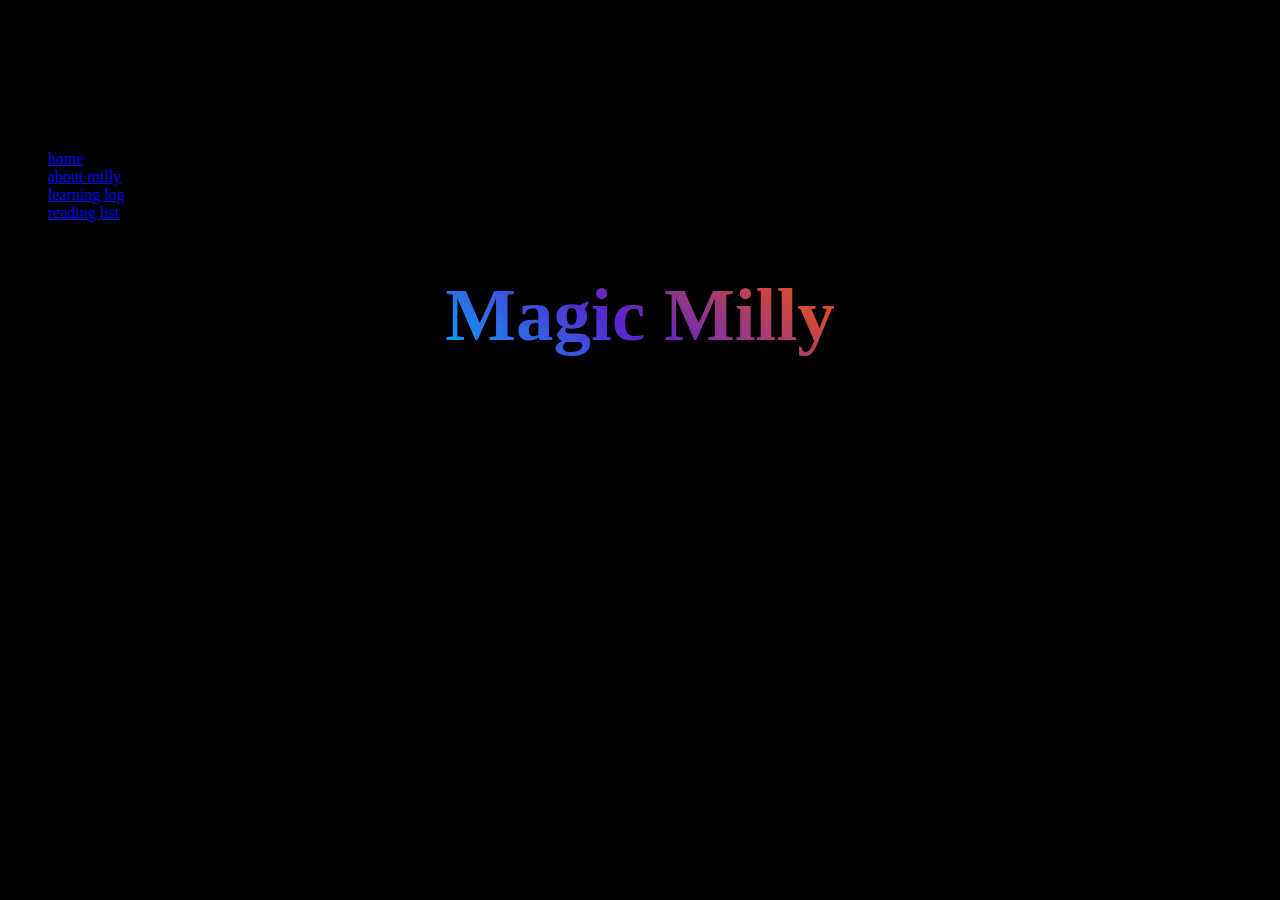
<file: index.html>
<!doctype html>
<html>
  <head>
    <title>MagicMilly's Garden</title>
    <link href="styles.css" rel="stylesheet">
  </head>
  <body>
  	<ul class="nav">
      <li><a href="index.html">home</a></li>
      <li><a href="pages/about-milly.html">about milly</a></li>
      <li><a href="pages/learning-log.html">learning log</a></li>
      <li><a href="pages/reading-list.html">reading list</a></li>
	  </ul>
    <h1>Magic Milly</h1>
  </body>
</html>
</file>
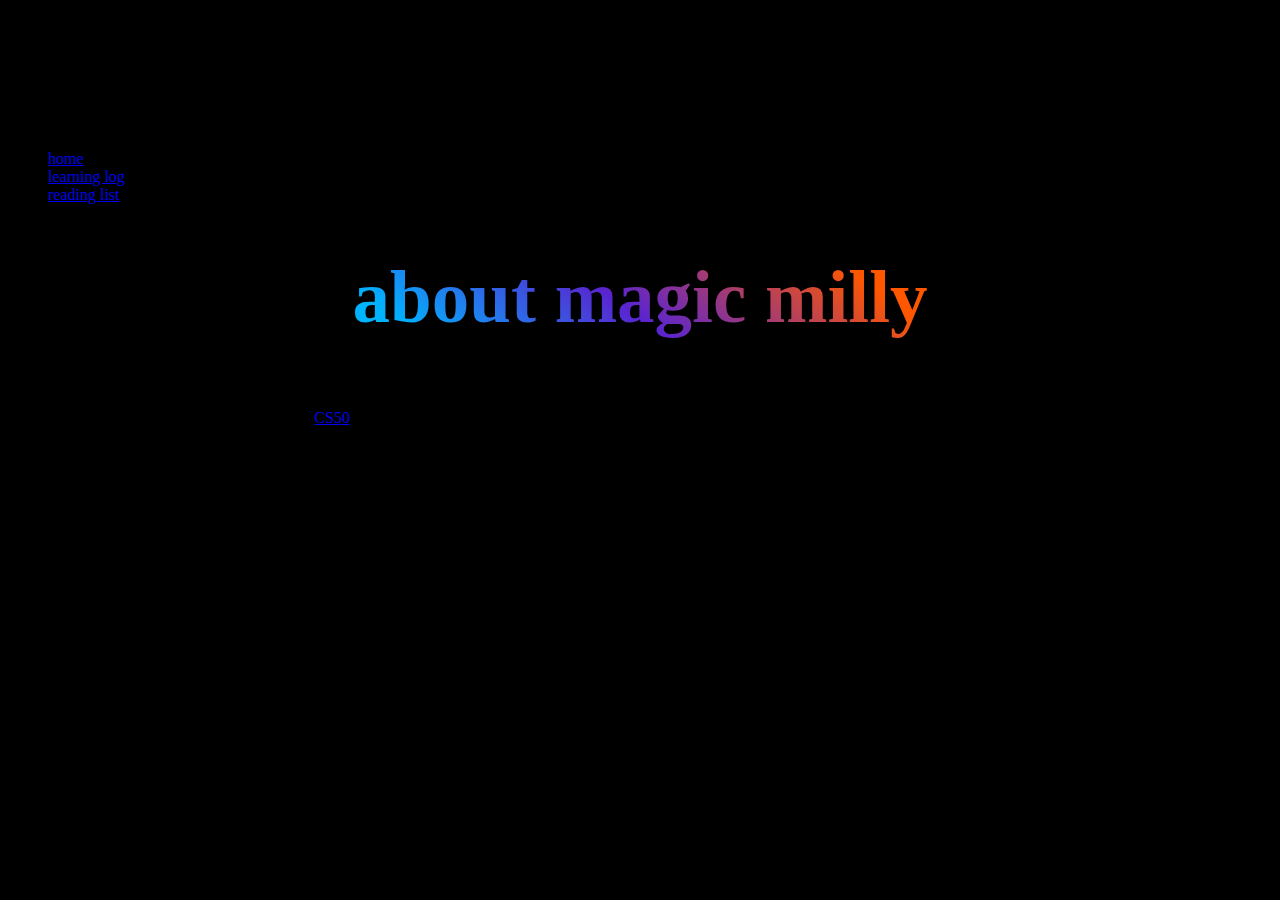
<file: pages/about-milly.html>
<!doctype html>
<html>
  <head>
    <title>about milly</title>
    <link href="../styles.css" rel="stylesheet">
  </head>
  <body>
    <ul class="nav">
      <li><a href="../index.html">home</a></li>
      <li><a href="learning-log.html">learning log</a></li>
      <li><a href="reading-list.html">reading list</a></li>
    </ul>
    <h1>about magic milly</h1>
    <p>
      I first started working as a programmer at the University of Arizona in late 2019, after graduating from a data science bootcamp earlier that year. Prior to that, I worked as a psychiatric Registered Nurse for over five years. Harvard's free online <a href="https://online-learning.harvard.edu/course/cs50-introduction-computer-science?delta=0">CS50</a> course was my first introduction to the world of programming. Writing the Mario half-pyramid in C took what felt like forever to solve, but once I did, the feeling of victory from using a foreign but exciting version of creative problem-solving was unforgettable. Changing careers to chase this feeling has been one of the best - and scariest - choices in my life.
    </p>
  </body>
</html>
</file>
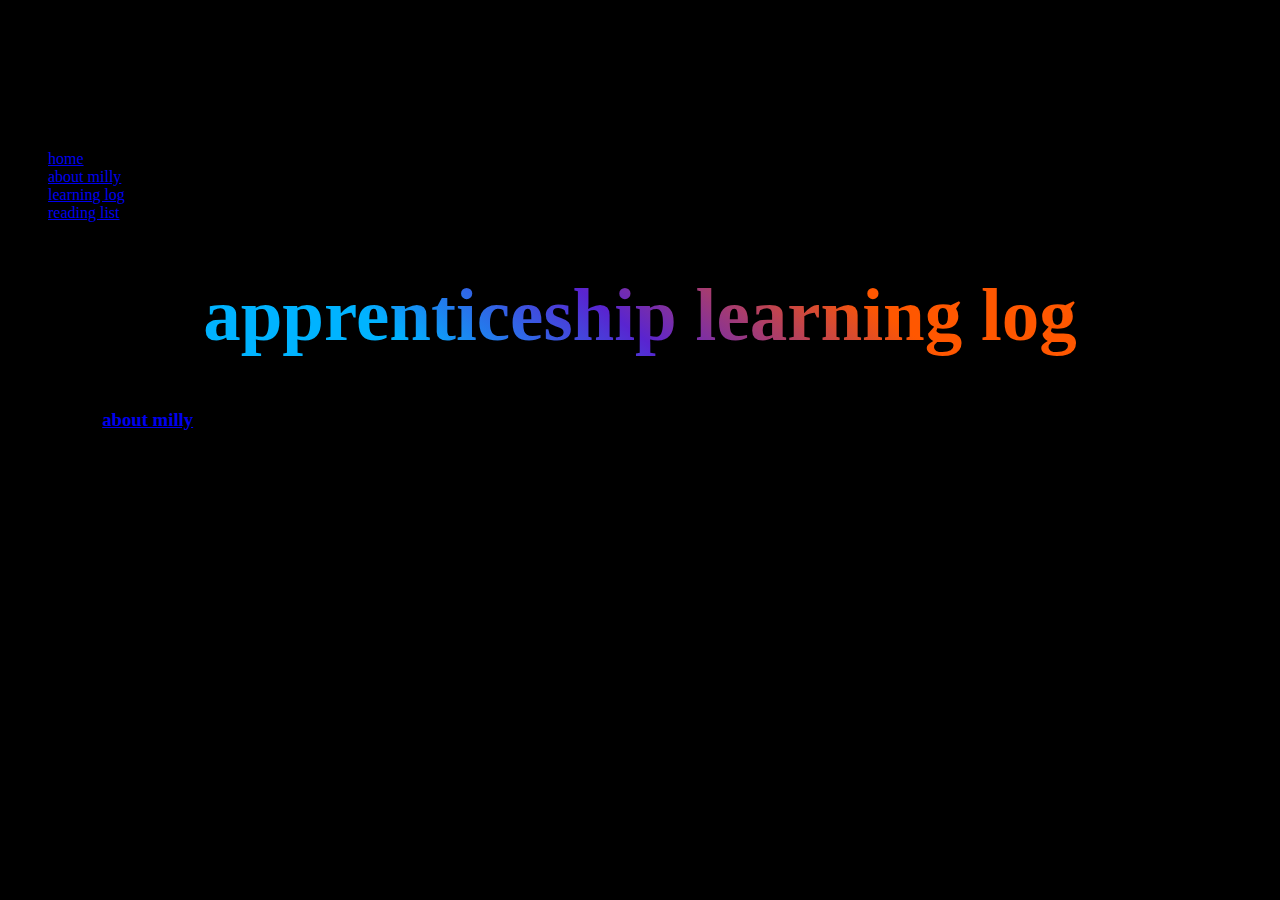
<file: pages/learning-log.html>
<!doctype html>
<html>
  <head>
    <title>learning log</title>
    <link href="../styles.css" rel="stylesheet">
  </head>
  <body>
    <ul class="nav">
      <li><a href="../index.html">home</a></li>
      <li><a href="about-milly.html">about milly</a></li>
      <li><a href="learning-log.html">learning log</a></li>
      <li><a href="reading-list.html">reading list</a></li>
    </ul>
    <h1>apprenticeship learning log</h1>
    <h3>please read <a href="about-milly.html">about milly</a> for more context on the learning log</h3>
    <p>
      This is where I'll write about the things I've learned.
    </p>
  </body>
</html>
</file>
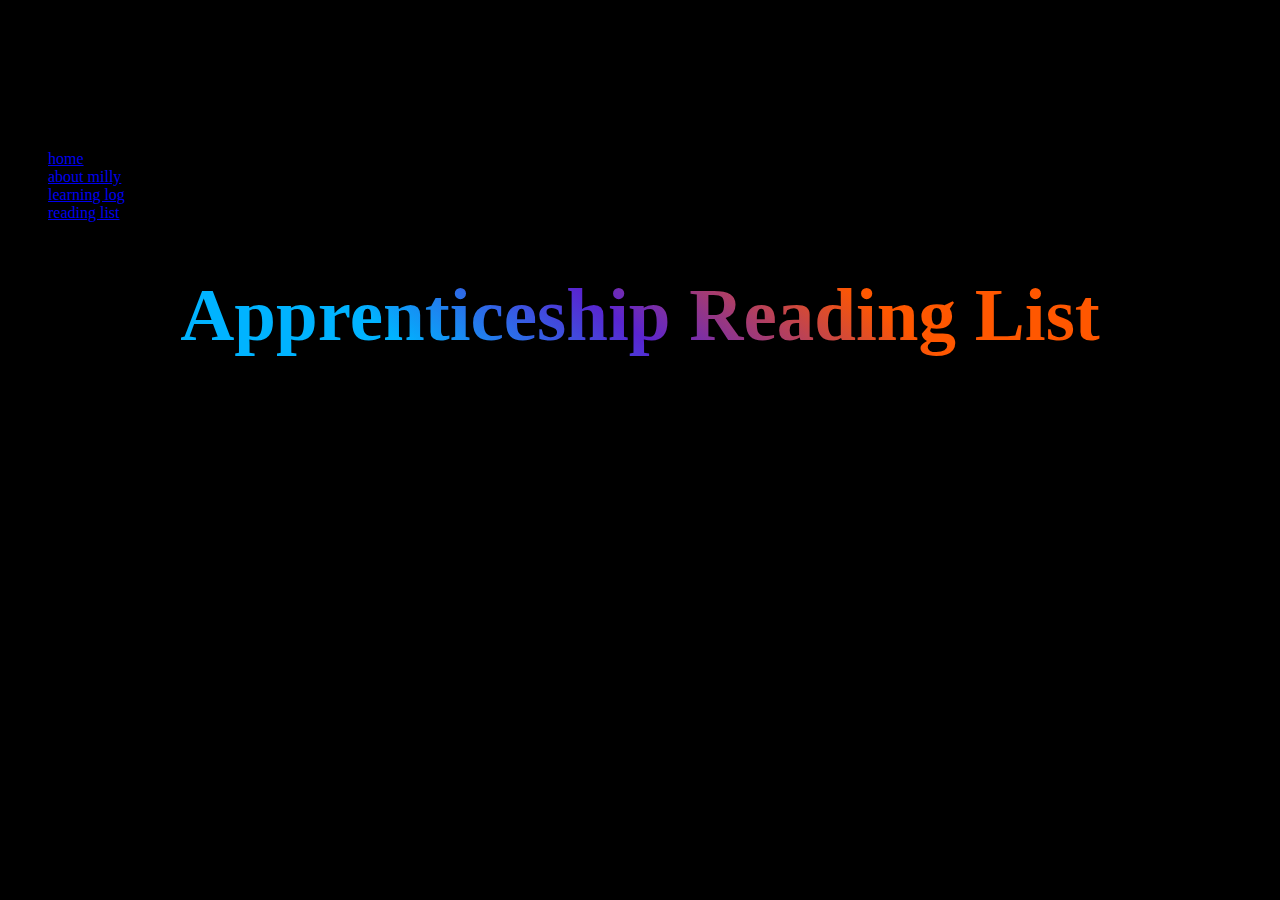
<file: pages/reading-list.html>
<!doctype html>
<html>
  <head>
    <title>reading list</title>
    <link href="../styles.css" rel="stylesheet">
  </head>
  <body>
    <ul class="nav">
      <li><a href="../index.html">home</a></li>
      <li><a href="about-milly.html">about milly</a></li>
      <li><a href="learning-log.html">learning log</a></li>
      <li><a href="reading-list.html">reading list</a></li>
    </ul>
    <h1>Apprenticeship Reading List</h1>
    <ul>
      <li>Apprenticeship Patterns: Guidance for the Aspiring Software Craftsman, David H. Hoover & Adewale Oshineye</li>
      <li>Designing Your Life: How to Build a Well-Lived, Joyful Life, Bill Burnett & Dave Evans</li>
    </ul>
  </body>
</html>
</file>
<file: styles.css>
body {
	background-color: #000000;
	margin-top: 150px;
}

h1 {
  background: -webkit-linear-gradient(52deg, rgba(0,179,255,1) 30%, rgba(89,36,208,1) 48%, rgba(255,87,0,1) 68%);
);
  -webkit-background-clip: text;
  -webkit-text-fill-color: transparent;
  font-family: cursive;
  font-size: 75px;
  text-align: center;
}
</file>
